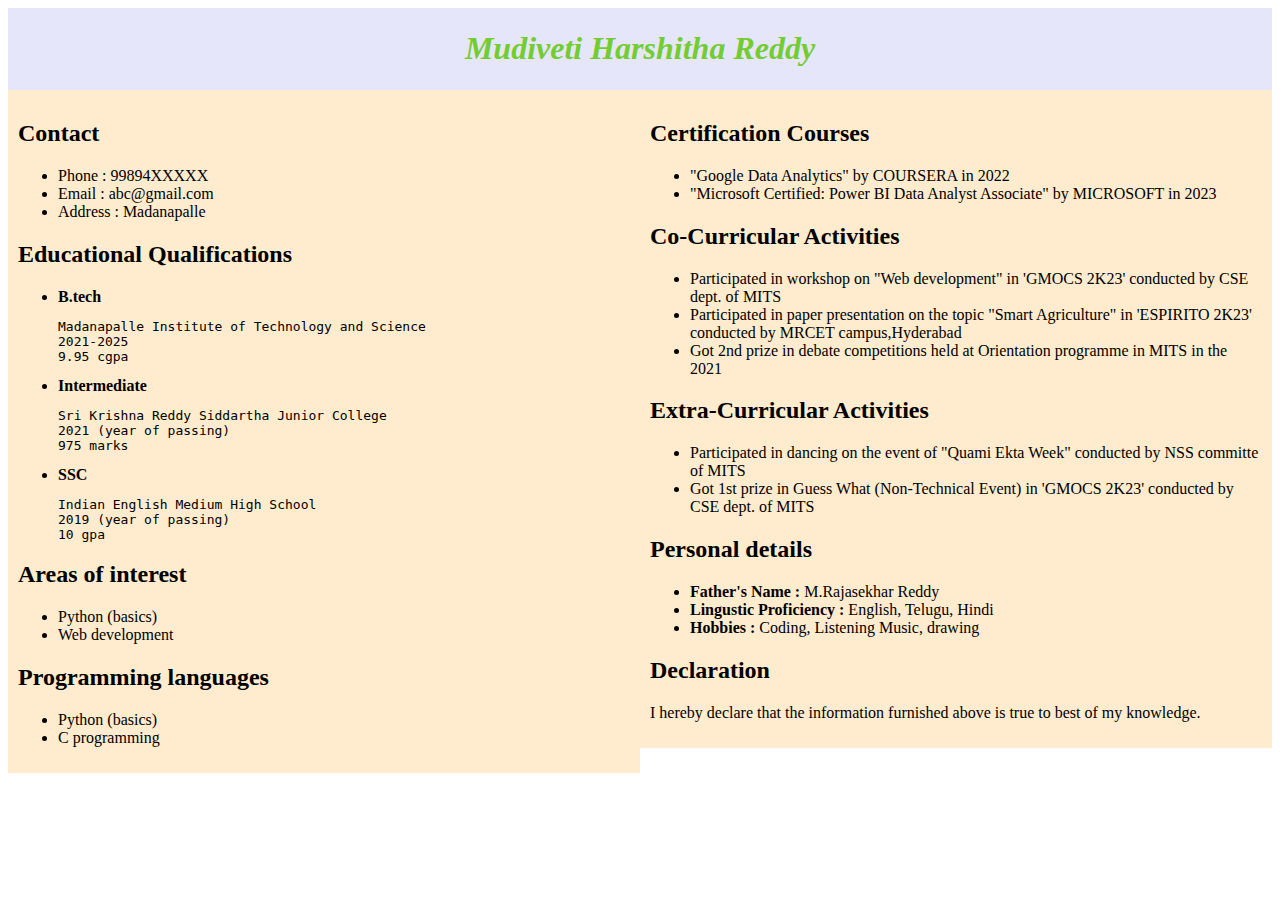
<file: Task3/resume.html>
<html>
 <head>
<link type="text/css" rel="stylesheet" href="style.css"/>
<title>Resume</title> 
</head>
<body>
<div class="header">
    <h1 style="color: rgb(115, 205, 50);"><i>Mudiveti Harshitha Reddy</i></h1>
</div>
<div class="row">
    <div class="column side">
        <h2>Contact</h2>
        <ul type="radio">
            <li>Phone   : 99894XXXXX</li>
            <li>Email   : abc@gmail.com</li>
            <li>Address : Madanapalle</li>
        </ul>
        <h2>Educational Qualifications</h2>
        <ul type="radio">
            <li><b>B.tech</b></li>
            <pre>Madanapalle Institute of Technology and Science
2021-2025
9.95 cgpa</pre>
            <li><b>Intermediate</b></li>
            <pre>Sri Krishna Reddy Siddartha Junior College
2021 (year of passing)
975 marks</pre>
            <li><b>SSC</b></li>
            <pre>Indian English Medium High School
2019 (year of passing)
10 gpa</pre>
        </ul>
        <h2>Areas of interest</h2>
        <ul type="radio">
            <li>Python (basics)</li>
            <li>Web development</li>
        </ul>
        <h2>Programming languages</h2>
        <ul type="radio">
            <li>Python (basics)</li>
            <li>C programming</li>
        </ul>
    </div>
    <div class="column side">
        <h2>Certification Courses</h2>
        <ul type="radio">
            <li>"Google Data Analytics" by COURSERA in 2022</li>
            <li>"Microsoft Certified: Power BI Data Analyst Associate" by MICROSOFT in 2023</li>
        </ul>
        <h2>Co-Curricular Activities</h2>
        <ul type="radio">
            <li>Participated in workshop on "Web development" in 'GMOCS 2K23' conducted by CSE dept. of MITS</li>
            <li>Participated in paper presentation on the topic "Smart Agriculture" in 'ESPIRITO 2K23' conducted by MRCET campus,Hyderabad</li>
            <li>Got 2nd prize in debate competitions held at Orientation programme in MITS in the 2021</li>
        </ul>
        <h2>Extra-Curricular Activities</h2>
        <ul type="radio">
            <li>Participated in dancing on the event of "Quami Ekta Week" conducted by NSS committe of MITS</li>
            <li>Got 1st prize in Guess What (Non-Technical Event) in 'GMOCS 2K23' conducted by CSE dept. of MITS </li>
        </ul>
        <h2>Personal details</h2>
        <ul type="radio">
            <li><b>Father's Name :</b> M.Rajasekhar Reddy</li>
            <li><b>Lingustic Proficiency :</b> English, Telugu, Hindi</li>
            <li><b>Hobbies :</b> Coding, Listening Music, drawing</li>
        </ul>
        <h2>Declaration</h2>
        <p>I hereby declare that the information furnished above is true to best of my knowledge.</p>
        <p></p>
        <p></p>
    </div>
</div>
    </body>
</html>
</file>
<file: Task3/style.css>
*{
    box-sizing: border-box;
}
.header{
    background-color:lavender;
    padding: 1px;
    text-align: center;
}
.column{
    float:left;
    padding: 10px;
}
.column.side{
    background-color:blanchedalmond;
    width:50%;
}
@media screen and (max-width: 600px){
    .column.side, .column.middle{
        width:100%;
    }
}
</file>
